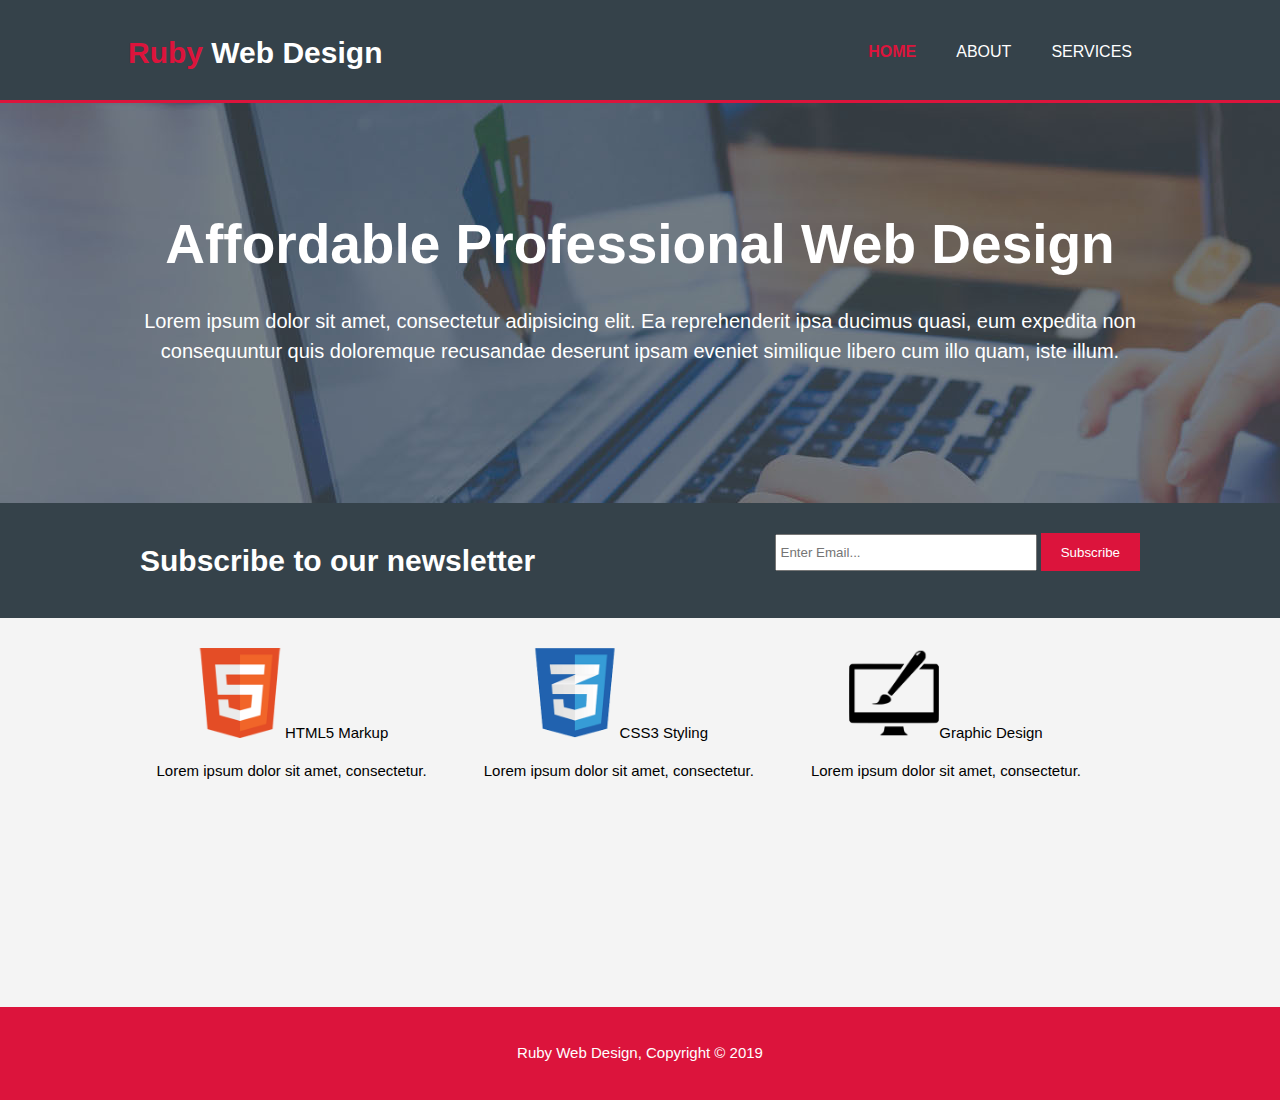
<file: index.html>
<!DOCTYPE html>

<html>
<head>
  <meta charset="UTF-8">
  <meta name="viewport" content="width=device-width">
  <meta name="description" content="Video hosting platform for tomorrow's creator">
  <meta name="keywords" content="Web Developer, programming, web design, professional web design">
  <meta name="author" content="Muhamed Taibi">
  <title> Ruby | Place Holder</title>
  <link rel="stylesheet" href="./css/style.css">
</head>
<body>
  <header>
    <div class="container">
      <div id="branding">
        <h1><span class="highlight">Ruby</span> Web Design</h1>
      </div>
      <nav>
        <ul>

            <li class="current"><a href="index.html">Home</a></li>
            <li><a href="about.html">About</a></li>
            <li><a href="services.html">Services</a></li>

        </ul>
      </nav>
    </div>
  </header>

  <section id="showcase">
    <div class="container">
      <h1>Affordable Professional Web Design</h1>
      <p>
        Lorem ipsum dolor sit amet, consectetur adipisicing elit. Ea reprehenderit ipsa ducimus quasi, eum expedita non consequuntur quis doloremque recusandae deserunt ipsam eveniet similique libero cum illo quam, iste illum.
      </p>
    </div>
  </section>

  <section id="newsletter">
    <div class="container">
      <h1>Subscribe to our newsletter</h1>
      <form>
        <input type="email" placeholder="Enter Email...">
        <button type="submit" class="button_1">Subscribe</button>
      </form>
    </div>
  </section>
  <section id="boxes">
    <div class="container">
      <div class="box">
        <img src="./img/logo_html.png"
        <h3>HTML5 Markup</h3>
        <p>Lorem ipsum dolor sit amet, consectetur.</p>
      </div>
        <div class="box">
          <img src="./img/logo_css.png"
          <h3>CSS3 Styling</h3>
          <p>Lorem ipsum dolor sit amet, consectetur.</p>
        </div>
          <div class="box">
            <img src="./img/logo_brush.png"
            <h3>Graphic Design</h3>
            <p>Lorem ipsum dolor sit amet, consectetur.</p>
          </div>
    </div>
  </section>
  <footer>
    <p>Ruby Web Design, Copyright &copy; 2019</p>
  </footer>
</body>

</html>
</file>
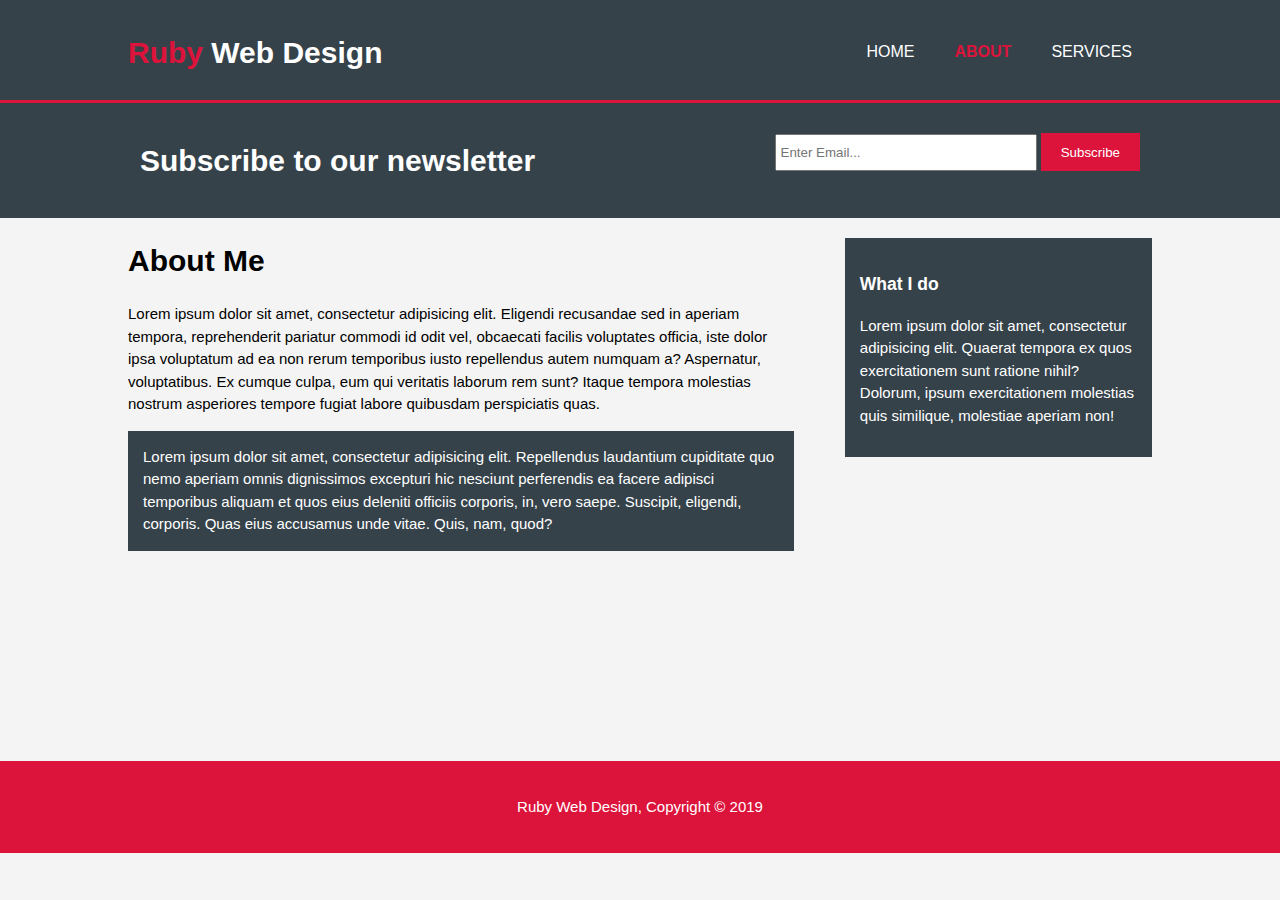
<file: about.html>
<!DOCTYPE html>

<html>
<head>
  <meta charset="UTF-8">
  <meta name="viewport" content="width=device-width">
  <meta name="description" content="Video hosting platform for tomorrow's creator">
  <meta name="keywords" content="Web Developer, programming, web design, professional web design">
  <meta name="author" content="Muhamed Taibi">
  <title> Ruby | Aboutr</title>
  <link rel="stylesheet" href="./css/style.css">
</head>
<body>
  <header>
    <div class="container">
      <div id="branding">
        <h1><span class="highlight">Ruby</span> Web Design</h1>
      </div>
      <nav>
        <ul>

            <li><a href="index.html">Home</a></li>
            <li class="current"><a href="about.html">About</a></li>
            <li><a href="services.html">Services</a></li>

        </ul>
      </nav>
    </div>
  </header>


  <section id="newsletter">
    <div class="container">
      <h1>Subscribe to our newsletter</h1>
      <form>
        <input type="email" placeholder="Enter Email...">
        <button type="submit" class="button_1">Subscribe</button>
      </form>
    </div>
  </section>
  <section id="main">
    <div class="container">
    <article id="main-col">
      <h1 class="page-title">About Me</h1>
      <p>Lorem ipsum dolor sit amet, consectetur adipisicing elit. Eligendi recusandae sed in aperiam tempora, reprehenderit pariatur commodi id odit vel, obcaecati facilis voluptates officia, iste dolor ipsa voluptatum ad ea non rerum temporibus iusto repellendus autem numquam a? Aspernatur, voluptatibus. Ex cumque culpa, eum qui veritatis laborum rem sunt? Itaque tempora molestias nostrum asperiores tempore fugiat labore quibusdam perspiciatis quas.</p>
      <p class="dark">Lorem ipsum dolor sit amet, consectetur adipisicing elit. Repellendus laudantium cupiditate quo nemo aperiam omnis dignissimos excepturi hic nesciunt perferendis ea facere adipisci temporibus aliquam et quos eius deleniti officiis corporis, in, vero saepe. Suscipit, eligendi, corporis. Quas eius accusamus unde vitae. Quis, nam, quod?</p>
    </article>

    <aside id="sidebar">
      <div class="dark">
      <h3>What I do</h3>
      <p>Lorem ipsum dolor sit amet, consectetur adipisicing elit. Quaerat tempora ex quos exercitationem sunt ratione nihil? Dolorum, ipsum exercitationem molestias quis similique, molestiae aperiam non!</p>
      </div>
      </aside>
    </div>
  </section>
  <footer>
    <p>Ruby Web Design, Copyright &copy; 2019</p>
  </footer>
</body>

</html>
</file>
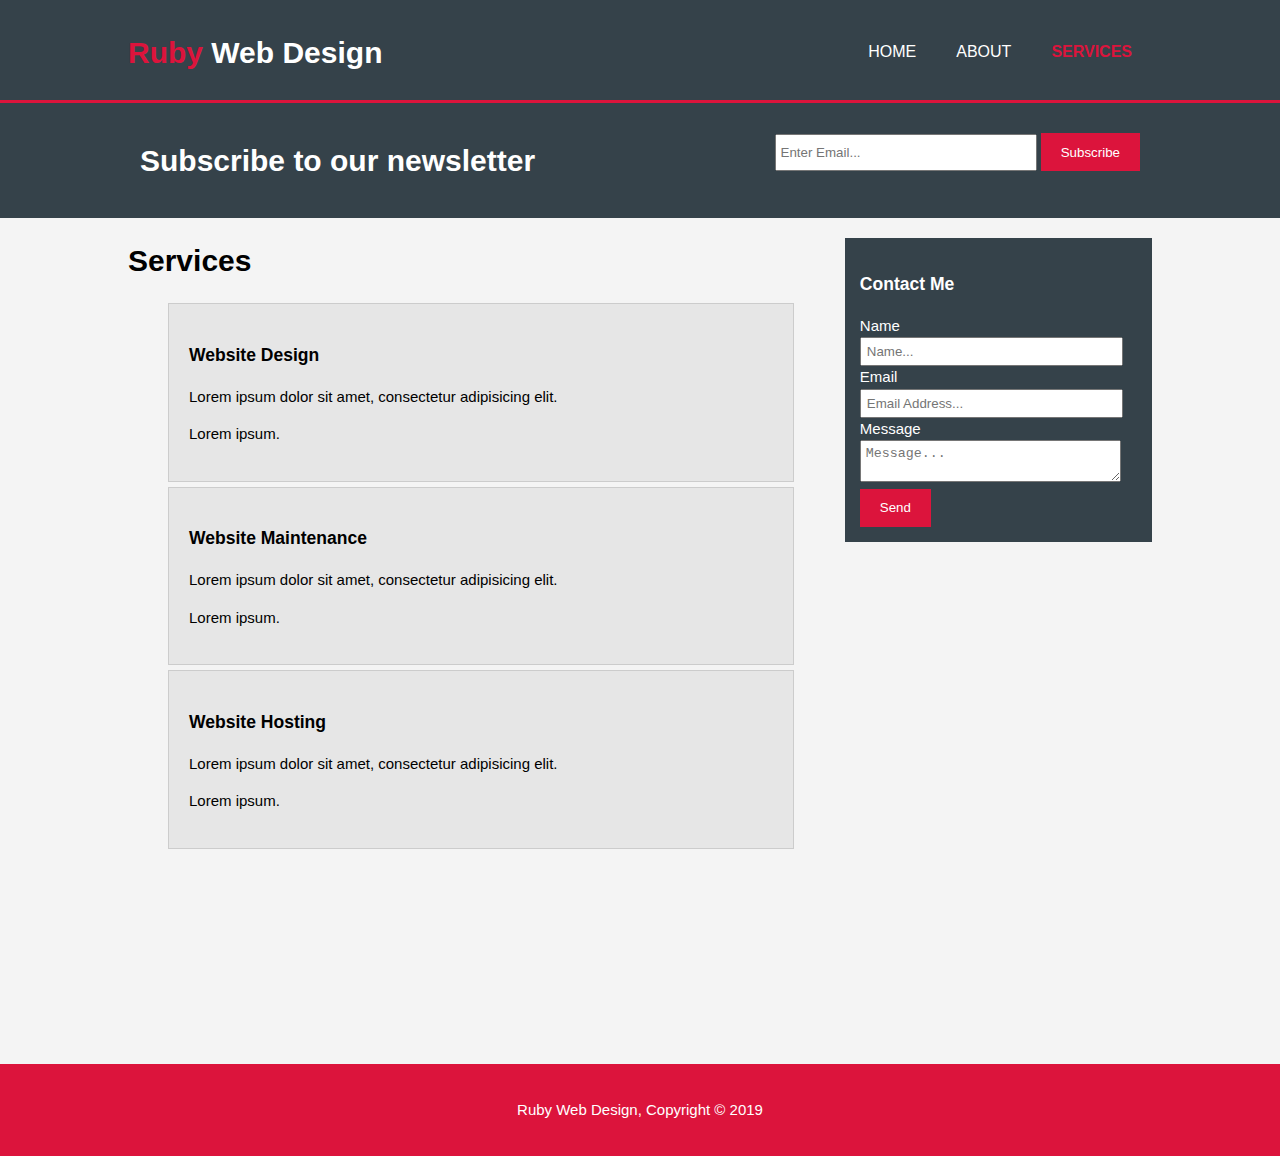
<file: services.html>
<!DOCTYPE html>

<html>
<head>
  <meta charset="UTF-8">
  <meta name="viewport" content="width=device-width">
  <meta name="description" content="Video hosting platform for tomorrow's creator">
  <meta name="keywords" content="Web Developer, programming, web design, professional web design">
  <meta name="author" content="Muhamed Taibi">
  <title> Ruby | Services</title>
  <link rel="stylesheet" href="./css/style.css">
</head>
<body>
  <header>
    <div class="container">
      <div id="branding">
        <h1><span class="highlight">Ruby</span> Web Design</h1>
      </div>
      <nav>
        <ul>

            <li><a href="index.html">Home</a></li>
            <li><a href="about.html">About</a></li>
            <li class="current"><a href="services.html">Services</a></li>

        </ul>
      </nav>
    </div>
  </header>


  <section id="newsletter">
    <div class="container">
      <h1>Subscribe to our newsletter</h1>
      <form>
        <input type="email" placeholder="Enter Email...">
        <button type="submit" class="button_1">Subscribe</button>
      </form>
    </div>
  </section>
  <section id="main">
    <div class="container">
    <article id="main-col">
      <h1 class="page-title">Services</h1>
      <ul id="services">
        <li>
          <h3>Website Design</h3>
          <p>Lorem ipsum dolor sit amet, consectetur adipisicing elit.</p>
          <p>Lorem ipsum.</p>
        </li>
        <li>
          <h3>Website Maintenance</h3>
          <p>Lorem ipsum dolor sit amet, consectetur adipisicing elit.</p>
          <p>Lorem ipsum.</p>
        </li>
        <li>
          <h3>Website Hosting</h3>
          <p>Lorem ipsum dolor sit amet, consectetur adipisicing elit.</p>
          <p>Lorem ipsum.</p>
        </li>

      </ul>
    </article>
    <aside id="sidebar">
      <div class="dark">
      <h3>Contact Me</h3>
      <form class="contact">
        <div>
          <label>Name</label><br>
          <input type="text" placeholder="Name...">
        </div>
        <div>
          <label>Email</label><br>
          <input type="email" placeholder="Email Address...">
        </div>
        <div>
          <label>Message</label><br>
          <textarea placeholder="Message..."></textarea>
        </div>
        <button class="button_1" type="submit">Send</button>
      </form>
      </div>
      </aside>
    </div>
  </section>
  <footer>
    <p>Ruby Web Design, Copyright &copy; 2019</p>
  </footer>
</body>

</html>
</file>
<file: css/style.css>
body{
  font:15px/1.5 arial,helvetica,sans-serif;
  padding:0;
  margin:0;
  background-color:#f4f4f4;
}

/*Global*/
.container{
  width:80%;
  margin:auto;
  overflow:hidden;
}

header ul{
  margin:0;
  padding:0;
}

.button_1{
  height:38px;
  background: #DC143C;
  border: none;
  padding-left: 20px;
  padding-right: 20px;
  color: #ffffff;
}

.dark{
  padding: 15px;
  background: #35424a;
  color: #ffffff;
  margin-top: 10px;
  margin-bottom: 10px;

}

/*header*/
header{
  background: #35424a;
  color:#ffffff;
  padding-top:30px;
  min-height:70px;
  border-bottom:#DC143C 3px solid;
}

header a{
  color:#ffffff;
  text-decoration:none;
  text-transform:uppercase;
  font-size:16px;
}

header li{
  float: left;
  display: inline;
  padding: 0 20px 0 20px;
}

header #branding{
  float:left;
}

header #branding h1{
  margin: 0;
}

header nav{
  float: right;
  margin-top: 10px;
}

header .highlight, header .current a{
  color: #DC143C;
  font-weight: bold;
}

header a:hover{
  color:#cccccc;
  font-weight: bold;
}

/* showcase */
#showcase{
  min-height: 400px;
  background: url('../img/showcase.jpg') no-repeat 0 -400px;
  text-align: center;
  color:#ffffff;
}

#showcase h1{
  margin-top: 100px;
  font-size: 55px;
  margin-bottom: 10px;
}

#showcase p{
  font-size: 20px;
}

/* newsletter */

#newsletter{
  padding: 15px;
  color:#ffffff;
  background:#35424a;
}

#newsletter h1{
  float: left;
}

#newsletter form{
  float: right;
  margin-top:15px;
}

#newsletter input[type="email"]{
  padding:4px;
  height:25px;
  width:250px;
}

/*boxes */

#boxes{
  margin-top: 20px;
}

#boxes .box{
  float: left;
  text-align: center;
  width: 30%;
  padding:10px;
}

#boxes .box img{
  width:90px;
}

/* sidebar */

aside#sidebar{
  float: right;
  width: 30%;
  margin-top: 10px;
}

aside#sidebar .contact input, aside#sidebar .contact textarea{
  width: 90%;
  padding: 5px;
}

/* main-col */

article#main-col{
  float: left;
  width: 65%;
}

/* Services */

ul#services li{
  list-style: none;
  padding: 20px;
  border: #cccccc solid 1px;
  margin-bottom: 5px;
  background: #e6e6e6;
}

footer{
  padding: 20px;
  padding-top: 20px;
  margin-top: 200px;
  color: #ffffff;
  background-color: #DC143C;
  text-align: center;
}

/* media queries */

@media(max-width: 768px){
  header #branding, header nav, header nav li,
  #newsletter h1, #newsletter form, #boxes .box,
  article#main-col,aside#sidebar{
    float: none;
    text-align: center;
    width: 100%;
  }
  header{
    padding-bottom: 20px;
  }
  #showcase h1{
    margin-top: 40px;
  }
  #newsletter button, .contact button{
    display: block;
    width: 100%;
  }
  #newsletter form input[type="email"],
  .contact input, .contact textarea{
    width: 100%;
    margin-bottom: 5px;
  }
}
</file>
